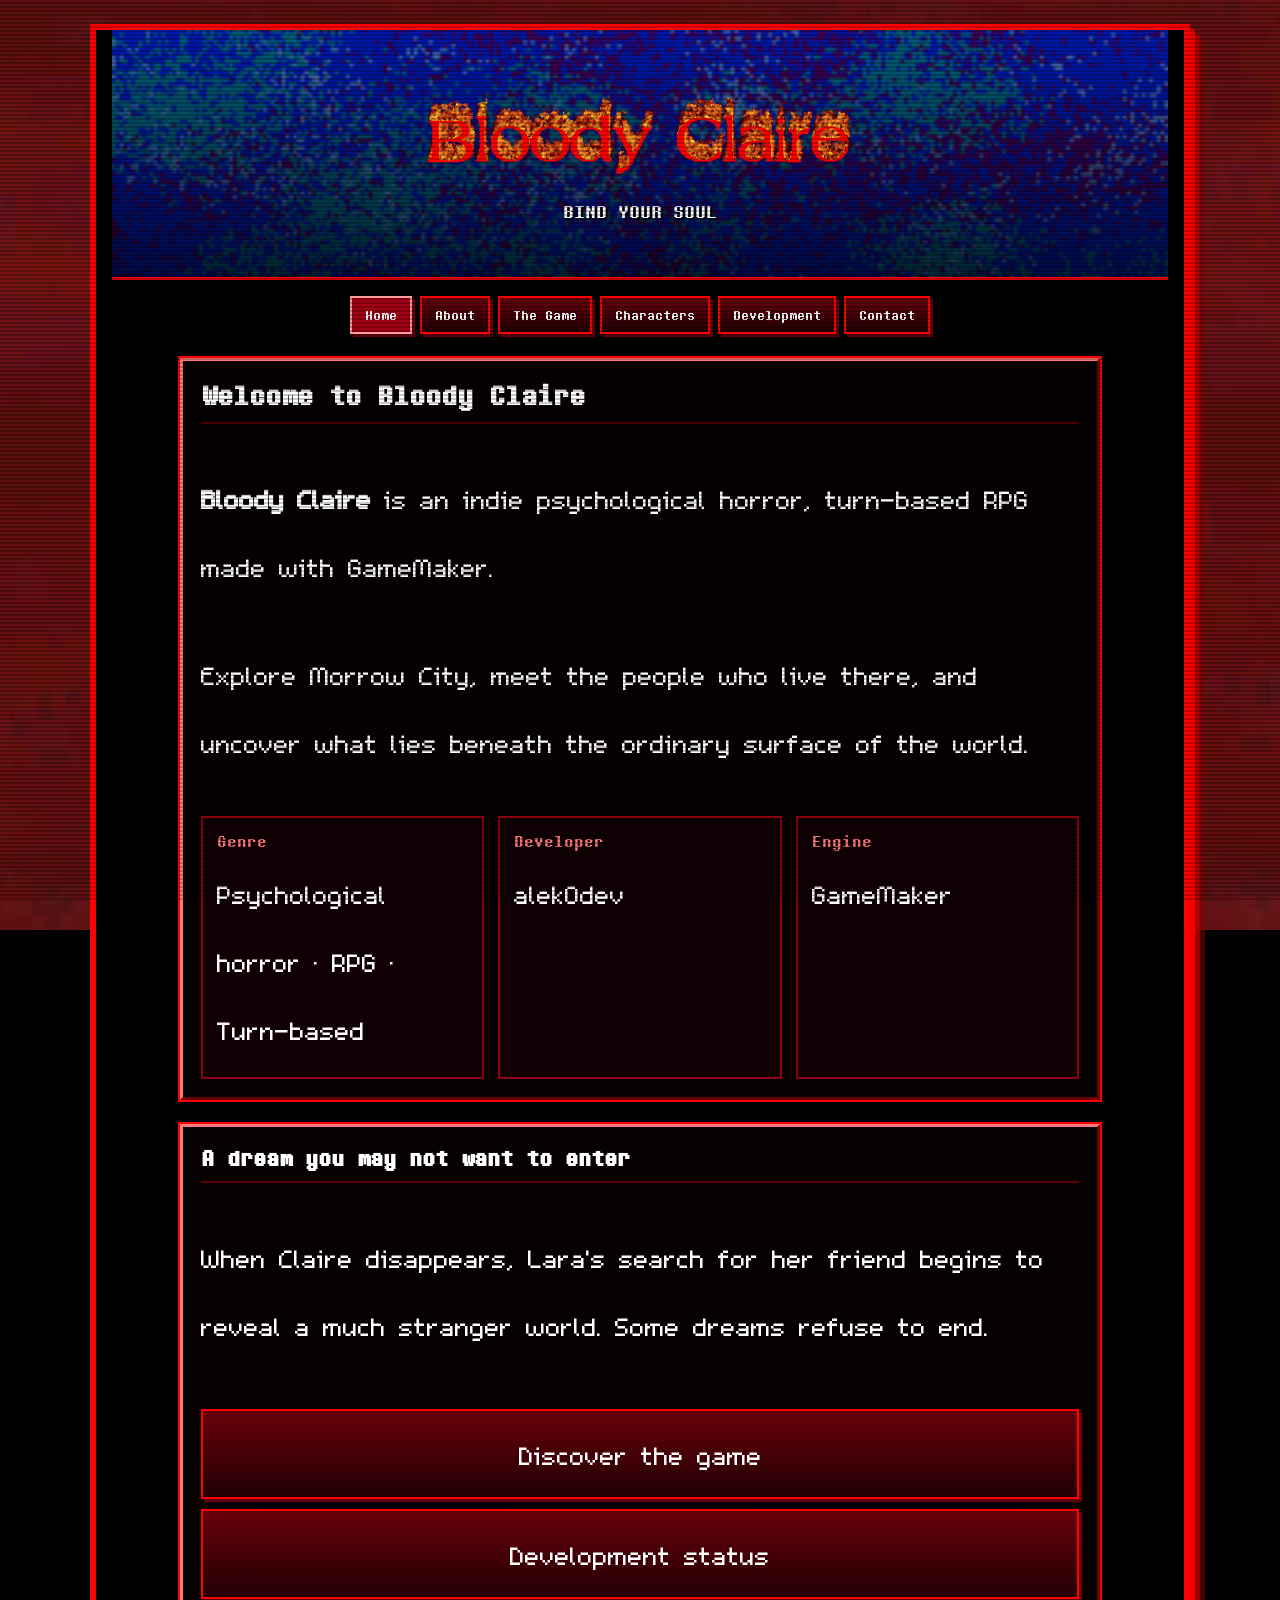
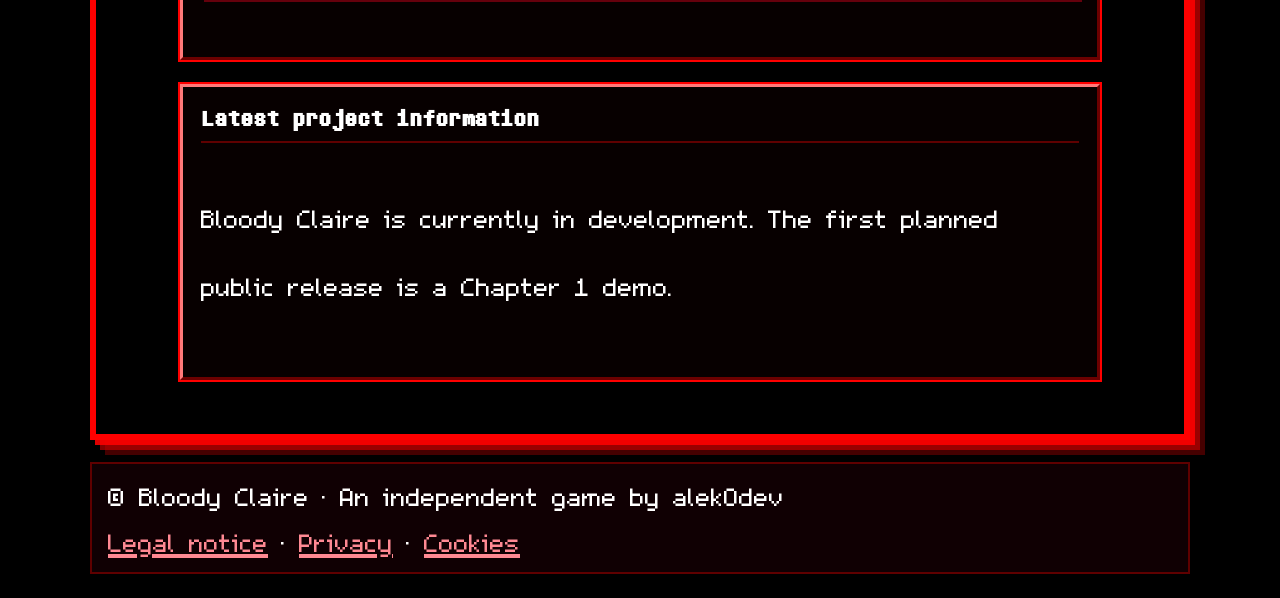
<file: index.html>
<!doctype html>
<html lang="en">
  <head>
    <meta charset="UTF-8" />
    <meta name="viewport" content="width=device-width, initial-scale=1.0" />
    <meta name="theme-color" content="#080000" />
    <meta
      name="description"
      content="Home — Bloody Claire, an indie psychological horror RPG by alek0dev."
    />
    <title>Home | Bloody Claire</title>
    <link rel="stylesheet" href="style.css" />
    <script src="script.js" defer></script>
  </head>
  <body>
    <main class="main">
      <header class="hero">
        <div>
          <a href="index.html" aria-label="Bloody Claire home"
            ><img src="assets/logo.gif" alt="Bloody Claire"
          /></a>
          <p>BIND YOUR SOUL</p>
        </div>
      </header>
      <nav aria-label="Main navigation">
        <a href="index.html" aria-current="page">Home</a>
        <a href="about.html">About</a>
        <a href="game.html">The Game</a>
        <a href="characters.html">Characters</a>
        <a href="development.html">Development</a>
        <a href="contact.html">Contact</a>
      </nav>

      <section class="panel">
        <h1>Welcome to Bloody Claire</h1>
        <p>
          <strong>Bloody Claire</strong> is an indie psychological horror,
          turn-based RPG made with GameMaker.
        </p>
        <p>
          Explore Morrow City, meet the people who live there, and uncover what
          lies beneath the ordinary surface of the world.
        </p>
        <div class="grid">
          <article class="card">
            <h3>Genre</h3>
            <p>Psychological horror · RPG · Turn-based</p>
          </article>
          <article class="card">
            <h3>Developer</h3>
            <p>alek0dev</p>
          </article>
          <article class="card">
            <h3>Engine</h3>
            <p>GameMaker</p>
          </article>
        </div>
      </section>
      <section class="panel">
        <h2>A dream you may not want to enter</h2>
        <p>
          When Claire disappears, Lara's search for her friend begins to reveal
          a much stranger world. Some dreams refuse to end.
        </p>
        <p>
          <a class="button button-full" href="game.html">Discover the game</a>
          <a class="button button-full" href="development.html"
            >Development status</a
          >
        </p>
      </section>
      <section class="panel">
        <h2>Latest project information</h2>
        <p>
          Bloody Claire is currently in development. The first planned public
          release is a Chapter 1 demo.
        </p>
      </section>
    </main>
    <footer>
      <p>© Bloody Claire · An independent game by alek0dev</p>
      <p>
        <a href="legal.html">Legal notice</a> ·
        <a href="privacy.html">Privacy</a> · <a href="cookies.html">Cookies</a>
      </p>
    </footer>
  </body>
</html>
</file>
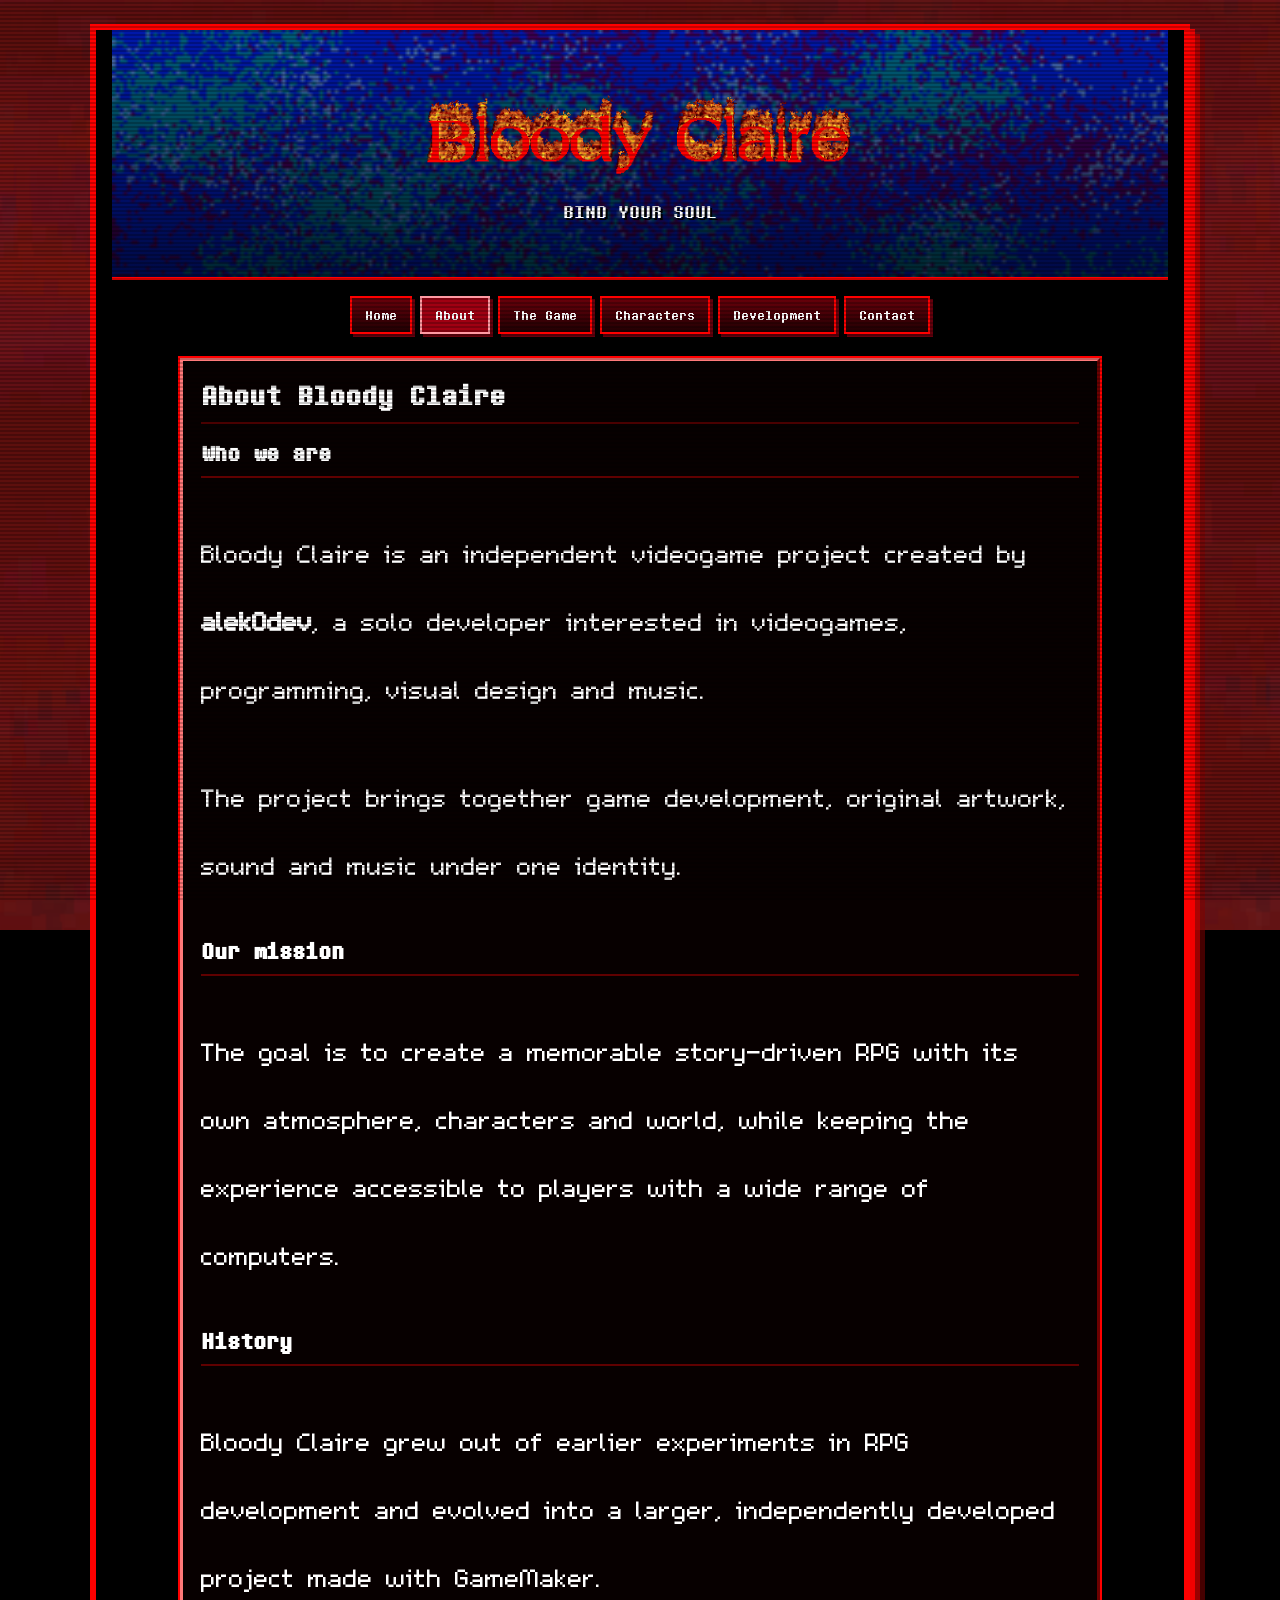
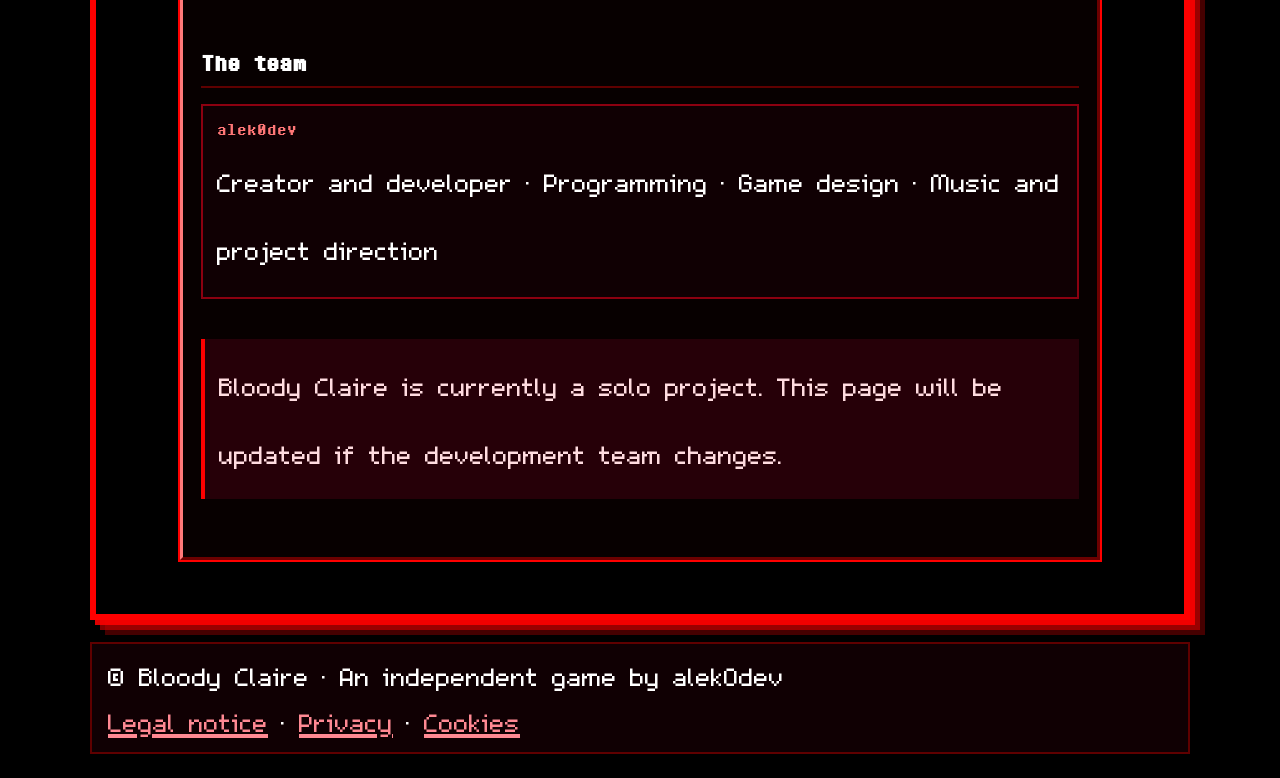
<file: about.html>
<!doctype html>
<html lang="en">
  <head>
    <meta charset="UTF-8" />
    <meta name="viewport" content="width=device-width, initial-scale=1.0" />
    <meta name="theme-color" content="#080000" />
    <meta
      name="description"
      content="About — Bloody Claire, an indie psychological horror RPG by alek0dev."
    />
    <title>About | Bloody Claire</title>
    <link rel="stylesheet" href="style.css" />
    <script src="script.js" defer></script>
  </head>
  <body>
    <main class="main">
      <header class="hero">
        <div>
          <a href="index.html" aria-label="Bloody Claire home"
            ><img src="assets/logo.gif" alt="Bloody Claire"
          /></a>
          <p>BIND YOUR SOUL</p>
        </div>
      </header>
      <nav aria-label="Main navigation">
        <a href="index.html">Home</a>
        <a href="about.html" aria-current="page">About</a>
        <a href="game.html">The Game</a>
        <a href="characters.html">Characters</a>
        <a href="development.html">Development</a>
        <a href="contact.html">Contact</a>
      </nav>

      <section class="panel">
        <h1>About Bloody Claire</h1>
        <h2>Who we are</h2>
        <p>
          Bloody Claire is an independent videogame project created by
          <strong>alek0dev</strong>, a solo developer interested in videogames,
          programming, visual design and music.
        </p>
        <p>
          The project brings together game development, original artwork, sound
          and music under one identity.
        </p>
        <h2>Our mission</h2>
        <p>
          The goal is to create a memorable story-driven RPG with its own
          atmosphere, characters and world, while keeping the experience
          accessible to players with a wide range of computers.
        </p>
        <h2>History</h2>
        <p>
          Bloody Claire grew out of earlier experiments in RPG development and
          evolved into a larger, independently developed project made with
          GameMaker.
        </p>
        <h2>The team</h2>
        <div class="card">
          <h3>alek0dev</h3>
          <p>
            Creator and developer · Programming · Game design · Music and
            project direction
          </p>
        </div>
        <p class="notice">
          Bloody Claire is currently a solo project. This page will be updated
          if the development team changes.
        </p>
      </section>
    </main>
    <footer>
      <p>© Bloody Claire · An independent game by alek0dev</p>
      <p>
        <a href="legal.html">Legal notice</a> ·
        <a href="privacy.html">Privacy</a> · <a href="cookies.html">Cookies</a>
      </p>
    </footer>
  </body>
</html>
</file>
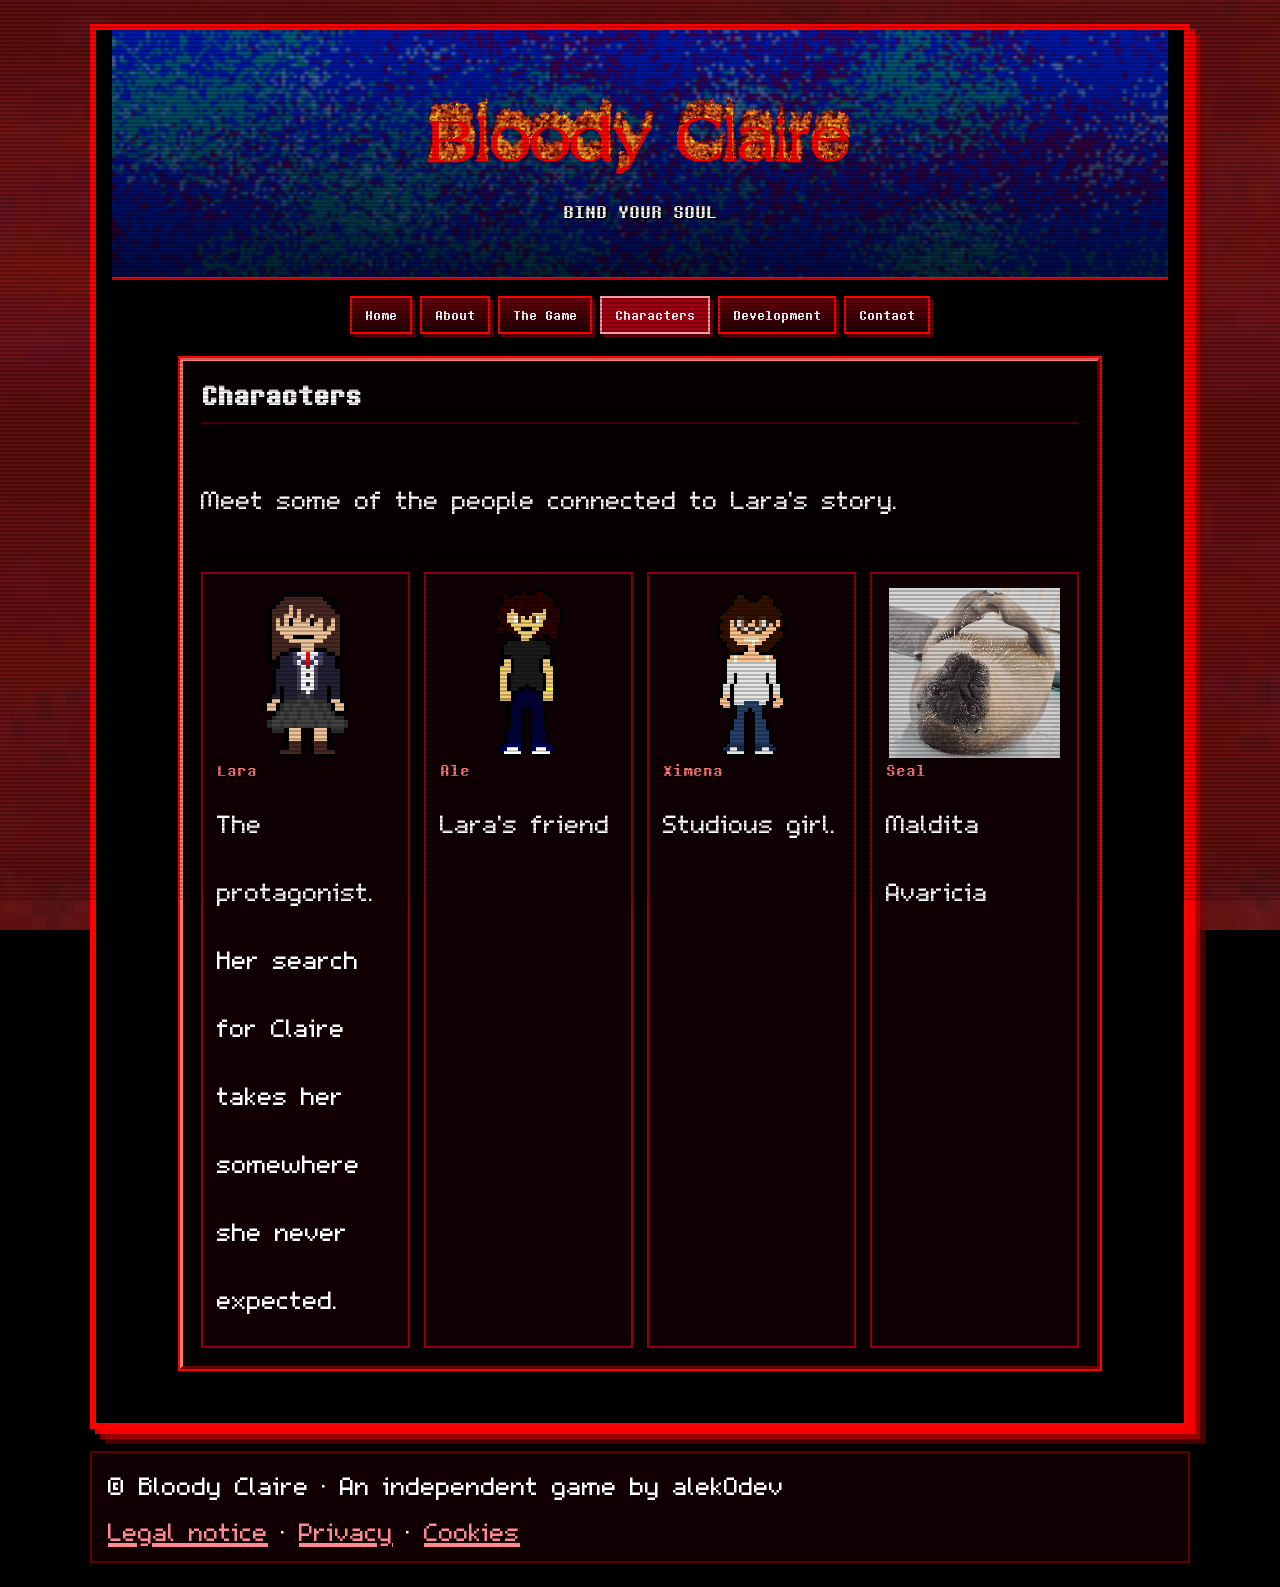
<file: characters.html>
<!doctype html>
<html lang="en">
  <head>
    <meta charset="UTF-8" />
    <meta name="viewport" content="width=device-width, initial-scale=1.0" />
    <meta name="theme-color" content="#080000" />
    <meta
      name="description"
      content="Characters — Bloody Claire, an indie psychological horror RPG by alek0dev."
    />
    <title>Characters | Bloody Claire</title>
    <link rel="stylesheet" href="style.css" />
    <script src="script.js" defer></script>
  </head>
  <body>
    <main class="main">
      <header class="hero">
        <div>
          <a href="index.html" aria-label="Bloody Claire home"
            ><img src="assets/logo.gif" alt="Bloody Claire"
          /></a>
          <p>BIND YOUR SOUL</p>
        </div>
      </header>
      <nav aria-label="Main navigation">
        <a href="index.html">Home</a>
        <a href="about.html">About</a>
        <a href="game.html">The Game</a>
        <a href="characters.html" aria-current="page">Characters</a>
        <a href="development.html">Development</a>
        <a href="contact.html">Contact</a>
      </nav>

      <section class="panel">
        <h1>Characters</h1>
        <p>Meet some of the people connected to Lara's story.</p>
        <div class="grid">
          <article class="card">
            <img src="assets/chars/lara.png" alt="Lara artwork" />
            <h3>Lara</h3>
            <p>
              The protagonist. Her search for Claire takes her somewhere she
              never expected.
            </p>
          </article>
          <article class="card">
            <img src="assets/chars/ale.png" alt="Ale artwork" />
            <h3>Ale</h3>
            <p>Lara's friend</p>
          </article>
          <article class="card">
            <img src="assets/chars/ximena.png" alt="Ximena artwork" />
            <h3>Ximena</h3>
            <p>Studious girl.</p>
          </article>
          <article class="card">
            <img src="assets/cuteseal.jpg" alt="Cute seal artwork" />
            <h3>Seal</h3>
            <p>Maldita Avaricia</p>
          </article>
        </div>
      </section>
    </main>
    <footer>
      <p>© Bloody Claire · An independent game by alek0dev</p>
      <p>
        <a href="legal.html">Legal notice</a> ·
        <a href="privacy.html">Privacy</a> · <a href="cookies.html">Cookies</a>
      </p>
    </footer>
  </body>
</html>
</file>
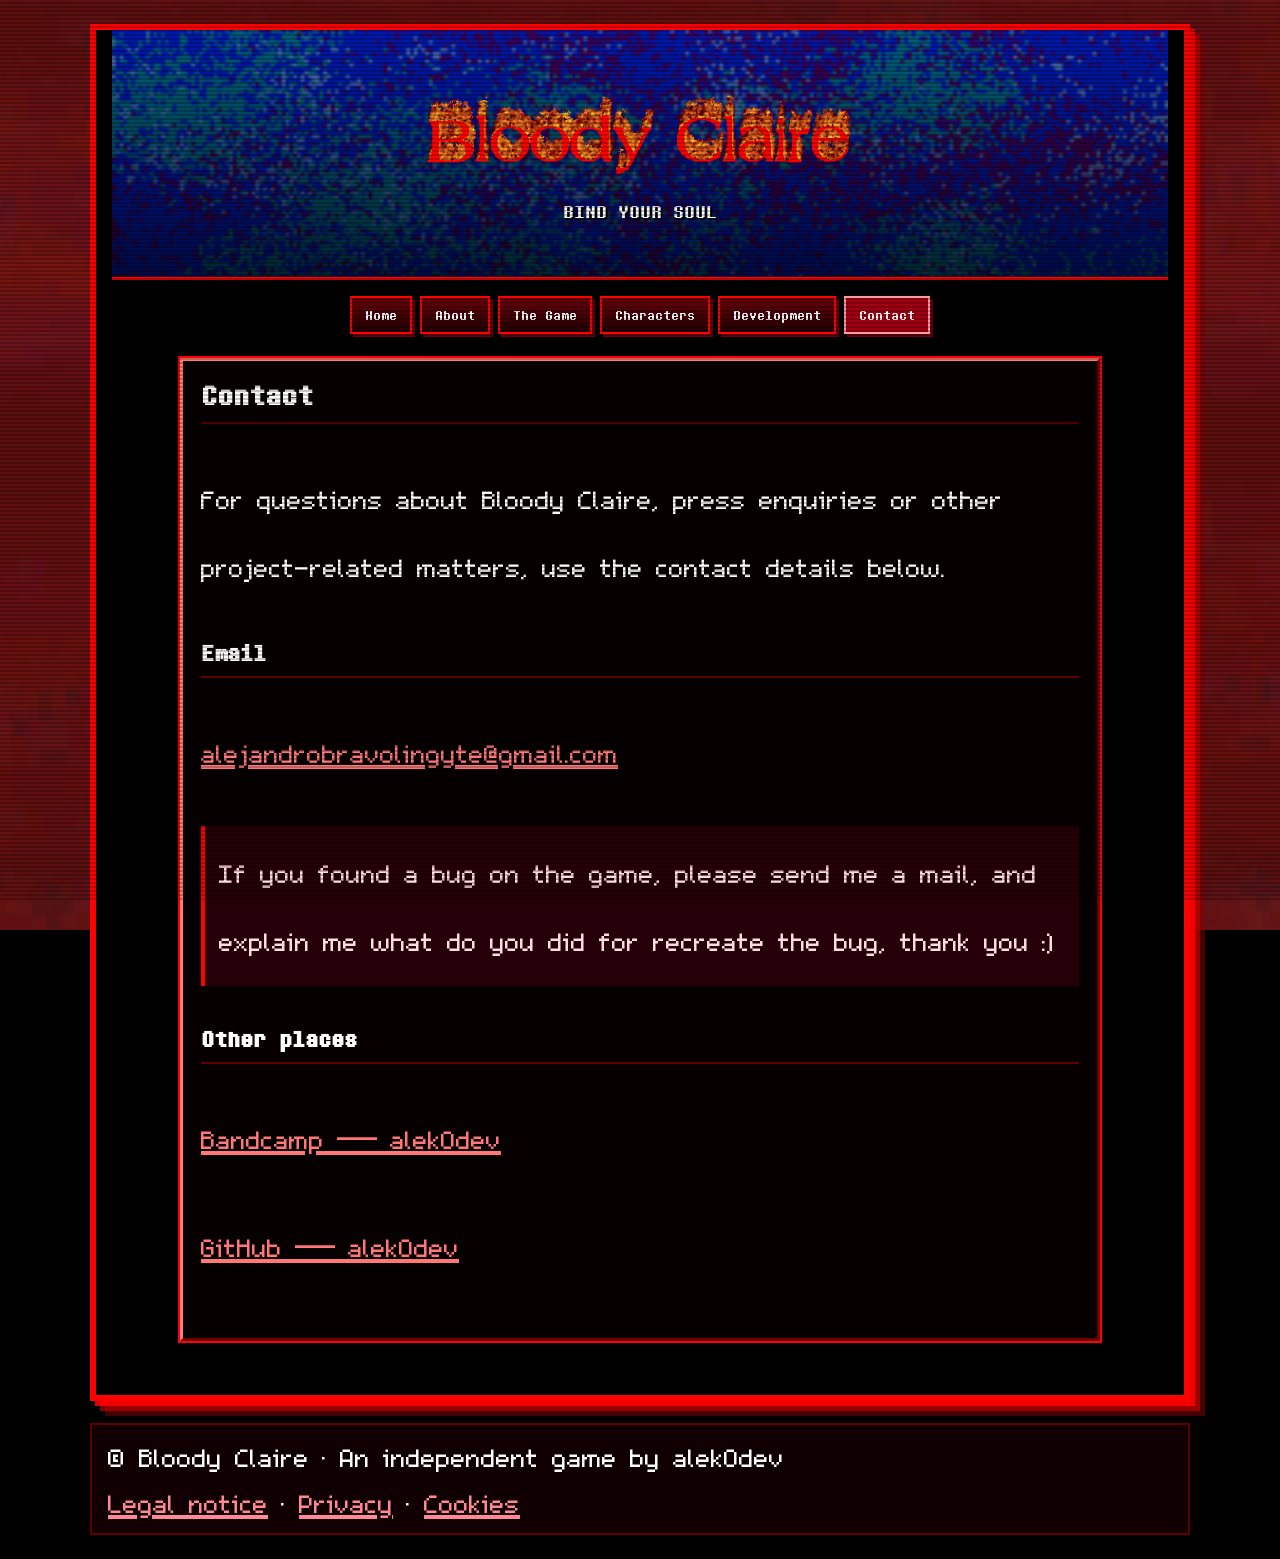
<file: contact.html>
<!doctype html>
<html lang="en">
  <head>
    <meta charset="UTF-8" />
    <meta name="viewport" content="width=device-width, initial-scale=1.0" />
    <meta name="theme-color" content="#080000" />
    <meta
      name="description"
      content="Contact — Bloody Claire, an indie psychological horror RPG by alek0dev."
    />
    <title>Contact | Bloody Claire</title>
    <link rel="stylesheet" href="style.css" />
    <script src="script.js" defer></script>
  </head>
  <body>
    <main class="main">
      <header class="hero">
        <div>
          <a href="index.html" aria-label="Bloody Claire home"
            ><img src="assets/logo.gif" alt="Bloody Claire"
          /></a>
          <p>BIND YOUR SOUL</p>
        </div>
      </header>
      <nav aria-label="Main navigation">
        <a href="index.html">Home</a>
        <a href="about.html">About</a>
        <a href="game.html">The Game</a>
        <a href="characters.html">Characters</a>
        <a href="development.html">Development</a>
        <a href="contact.html" aria-current="page">Contact</a>
      </nav>

      <section class="panel">
        <h1>Contact</h1>
        <p>
          For questions about Bloody Claire, press enquiries or other
          project-related matters, use the contact details below.
        </p>
        <h2>Email</h2>
        <p>
          <a href="mailto:alejandrobravolingyte@gmail.com"
            >alejandrobravolingyte@gmail.com</a
          >
        </p>
        <p class="notice">
          If you found a bug on the game, please send me a mail, and explain me
          what do you did for recreate the bug, thank you :)
        </p>
        <h2>Other places</h2>
        <p>
          <a
            href="https://alek0dev.bandcamp.com/"
            target="_blank"
            rel="noopener noreferrer"
            >Bandcamp — alek0dev</a
          >
        </p>
        <p>
          <a
            href="https://github.com/Alek0MC2009"
            target="_blank"
            rel="noopener noreferrer"
            >GitHub — alek0dev</a
          >
        </p>
      </section>
    </main>
    <footer>
      <p>© Bloody Claire · An independent game by alek0dev</p>
      <p>
        <a href="legal.html">Legal notice</a> ·
        <a href="privacy.html">Privacy</a> · <a href="cookies.html">Cookies</a>
      </p>
    </footer>
  </body>
</html>
</file>
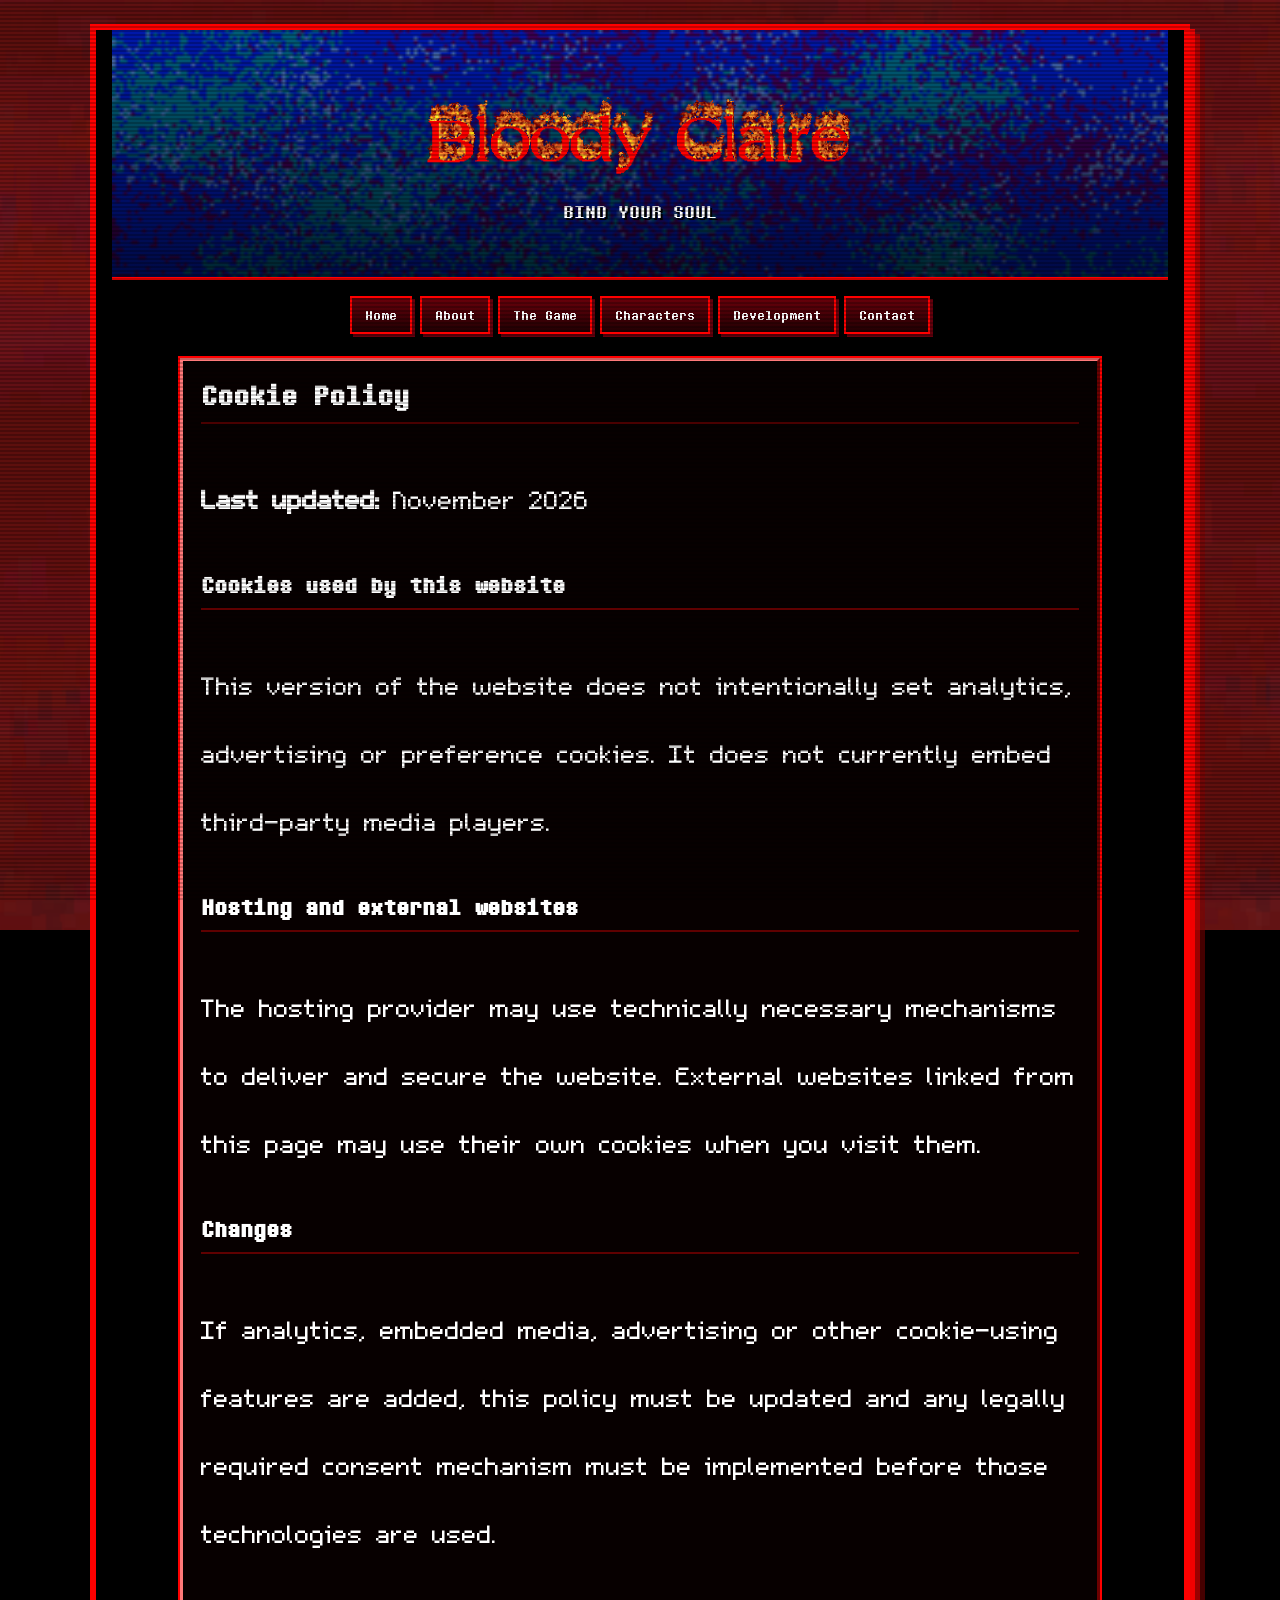
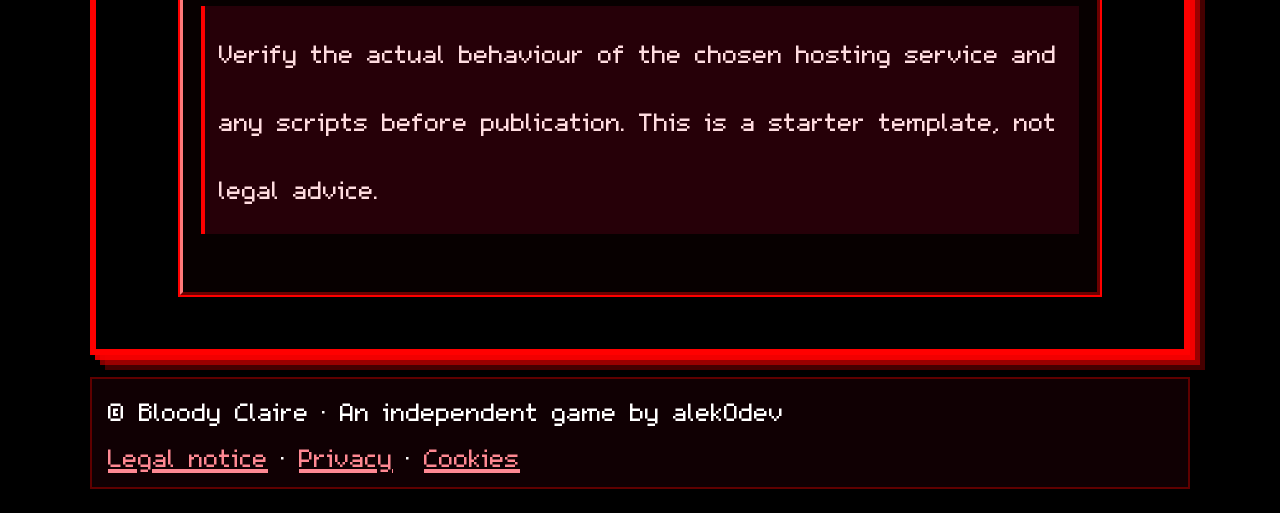
<file: cookies.html>
<!doctype html>
<html lang="en">
  <head>
    <meta charset="UTF-8" />
    <meta name="viewport" content="width=device-width, initial-scale=1.0" />
    <meta name="theme-color" content="#080000" />
    <meta
      name="description"
      content="Cookie Policy — Bloody Claire, an indie psychological horror RPG by alek0dev."
    />
    <title>Cookie Policy | Bloody Claire</title>
    <link rel="stylesheet" href="style.css" />
    <script src="script.js" defer></script>
  </head>
  <body>
    <main class="main">
      <header class="hero">
        <div>
          <a href="index.html" aria-label="Bloody Claire home"
            ><img src="assets/logo.gif" alt="Bloody Claire"
          /></a>
          <p>BIND YOUR SOUL</p>
        </div>
      </header>
      <nav aria-label="Main navigation">
        <a href="index.html">Home</a>
        <a href="about.html">About</a>
        <a href="game.html">The Game</a>
        <a href="characters.html">Characters</a>
        <a href="development.html">Development</a>
        <a href="contact.html">Contact</a>
      </nav>

      <section class="panel">
        <h1>Cookie Policy</h1>
        <p><strong>Last updated:</strong> November 2026</p>
        <h2>Cookies used by this website</h2>
        <p>
          This version of the website does not intentionally set analytics,
          advertising or preference cookies. It does not currently embed
          third-party media players.
        </p>
        <h2>Hosting and external websites</h2>
        <p>
          The hosting provider may use technically necessary mechanisms to
          deliver and secure the website. External websites linked from this
          page may use their own cookies when you visit them.
        </p>
        <h2>Changes</h2>
        <p>
          If analytics, embedded media, advertising or other cookie-using
          features are added, this policy must be updated and any legally
          required consent mechanism must be implemented before those
          technologies are used.
        </p>
        <p class="notice">
          Verify the actual behaviour of the chosen hosting service and any
          scripts before publication. This is a starter template, not legal
          advice.
        </p>
      </section>
    </main>
    <footer>
      <p>© Bloody Claire · An independent game by alek0dev</p>
      <p>
        <a href="legal.html">Legal notice</a> ·
        <a href="privacy.html">Privacy</a> · <a href="cookies.html">Cookies</a>
      </p>
    </footer>
  </body>
</html>
</file>
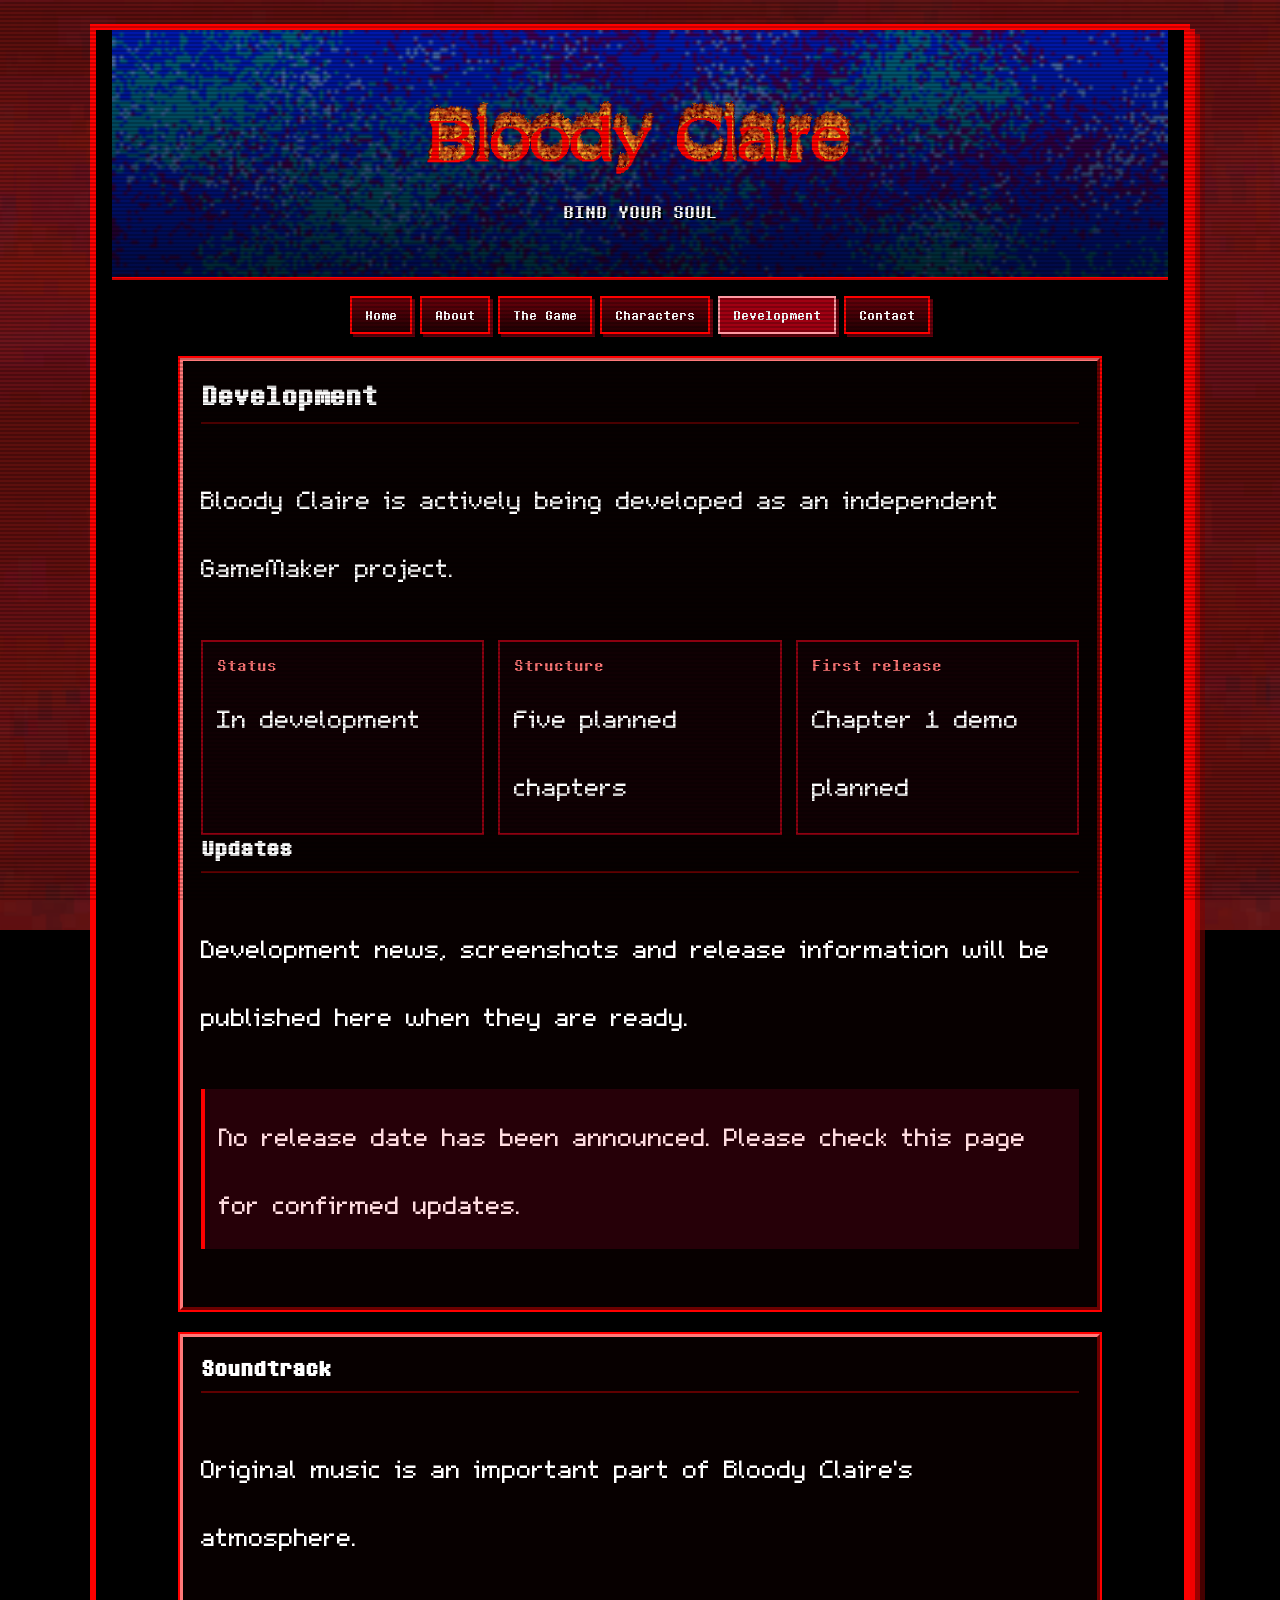
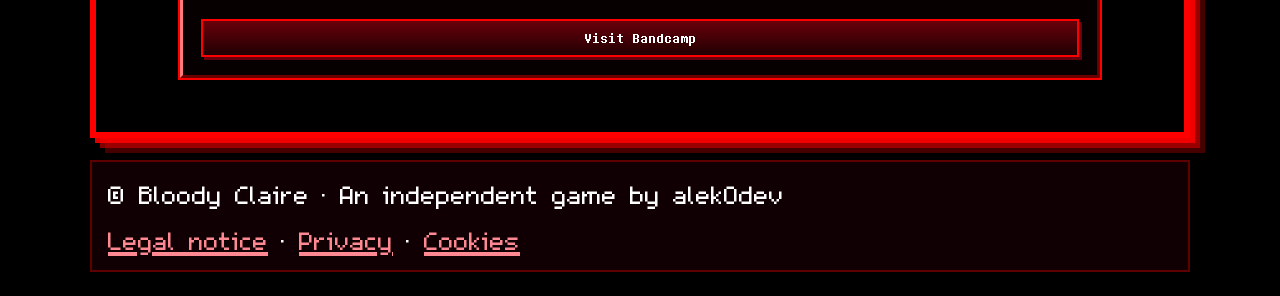
<file: development.html>
<!doctype html>
<html lang="en">
  <head>
    <meta charset="UTF-8" />
    <meta name="viewport" content="width=device-width, initial-scale=1.0" />
    <meta name="theme-color" content="#080000" />
    <meta
      name="description"
      content="Development — Bloody Claire, an indie psychological horror RPG by alek0dev."
    />
    <title>Development | Bloody Claire</title>
    <link rel="stylesheet" href="style.css" />
    <script src="script.js" defer></script>
  </head>
  <body>
    <main class="main">
      <header class="hero">
        <div>
          <a href="index.html" aria-label="Bloody Claire home"
            ><img src="assets/logo.gif" alt="Bloody Claire"
          /></a>
          <p>BIND YOUR SOUL</p>
        </div>
      </header>
      <nav aria-label="Main navigation">
        <a href="index.html">Home</a>
        <a href="about.html">About</a>
        <a href="game.html">The Game</a>
        <a href="characters.html">Characters</a>
        <a href="development.html" aria-current="page">Development</a>
        <a href="contact.html">Contact</a>
      </nav>

      <section class="panel">
        <h1>Development</h1>
        <p>
          Bloody Claire is actively being developed as an independent GameMaker
          project.
        </p>
        <div class="grid">
          <article class="card">
            <h3>Status</h3>
            <p>In development</p>
          </article>
          <article class="card">
            <h3>Structure</h3>
            <p>Five planned chapters</p>
          </article>
          <article class="card">
            <h3>First release</h3>
            <p>Chapter 1 demo planned</p>
          </article>
        </div>
        <h2>Updates</h2>
        <p>
          Development news, screenshots and release information will be
          published here when they are ready.
        </p>
        <p class="notice">
          No release date has been announced. Please check this page for
          confirmed updates.
        </p>
      </section>
      <section class="panel">
        <h2>Soundtrack</h2>
        <p>
          Original music is an important part of Bloody Claire's atmosphere.
        </p>
        <a
          class="button button-full"
          href="https://alek0dev.bandcamp.com/"
          target="_blank"
          rel="noopener noreferrer"
          >Visit Bandcamp</a
        >
      </section>
    </main>
    <footer>
      <p>© Bloody Claire · An independent game by alek0dev</p>
      <p>
        <a href="legal.html">Legal notice</a> ·
        <a href="privacy.html">Privacy</a> · <a href="cookies.html">Cookies</a>
      </p>
    </footer>
  </body>
</html>
</file>
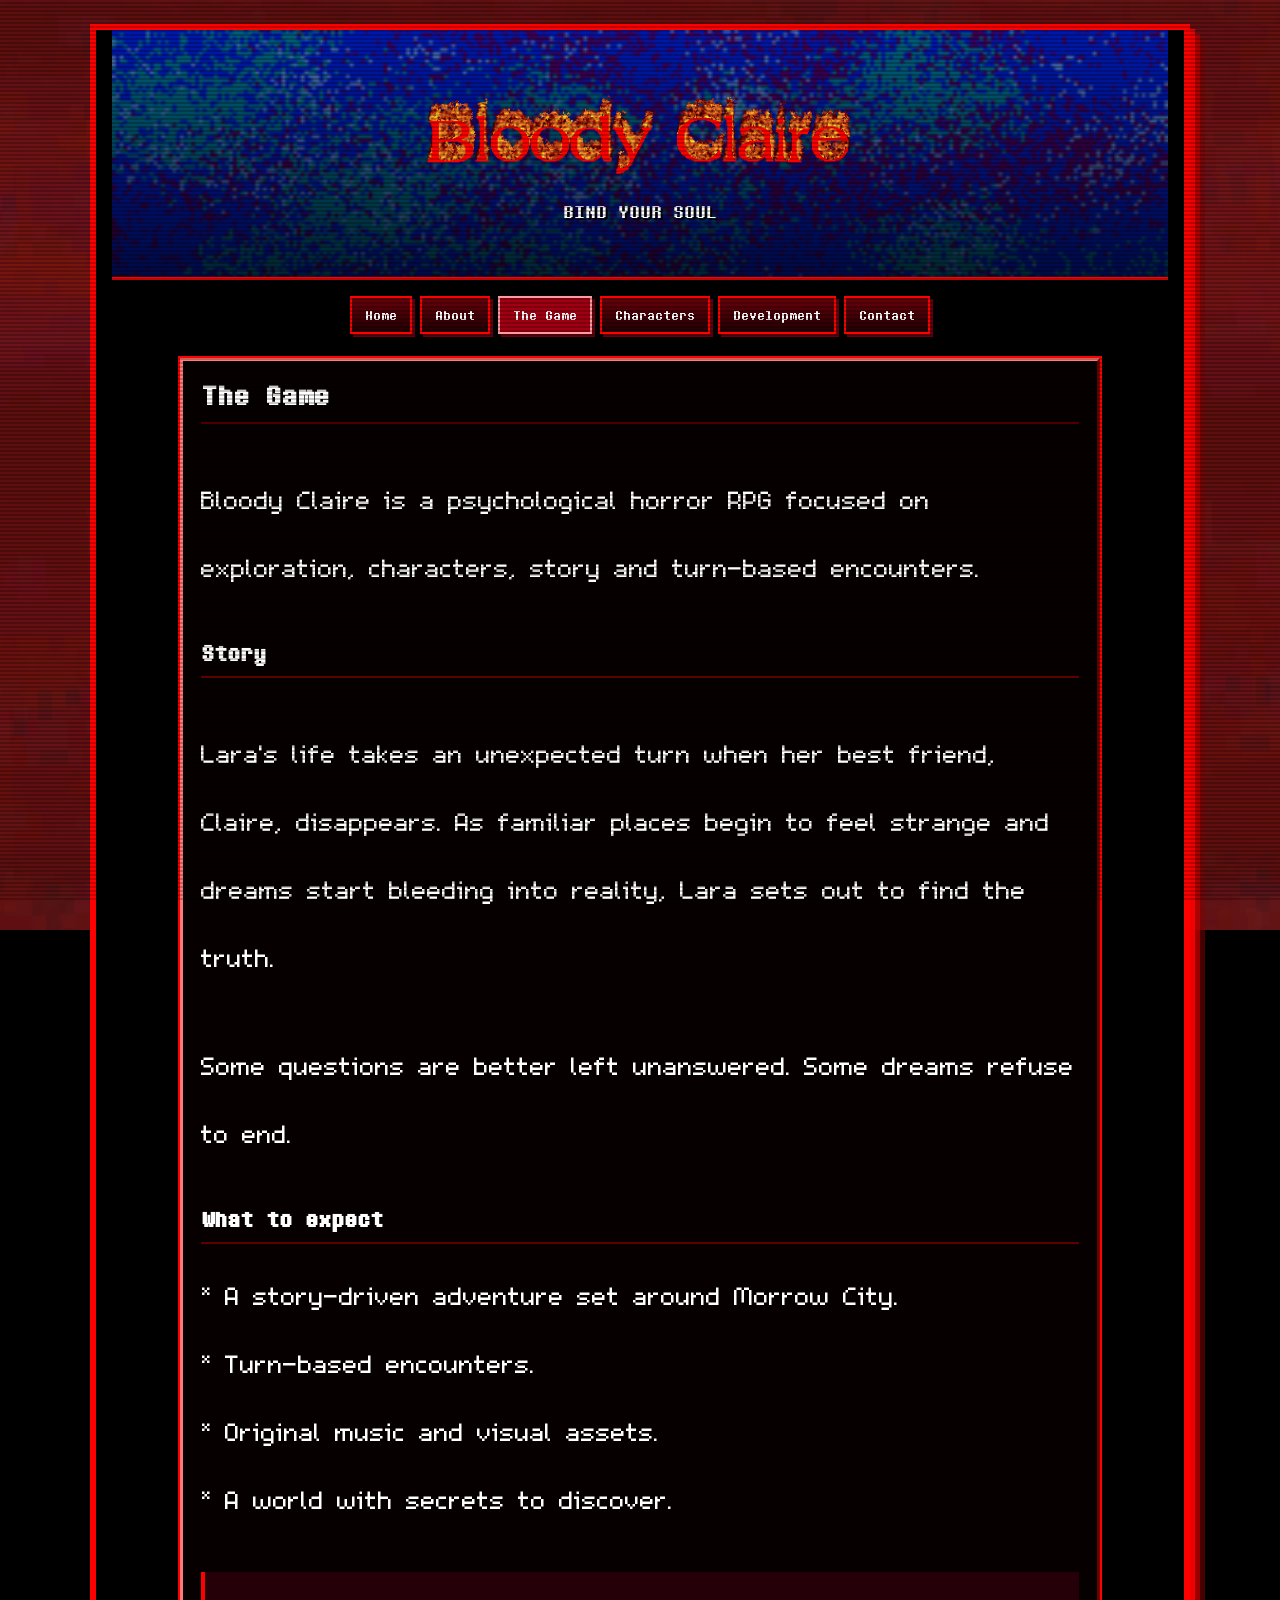
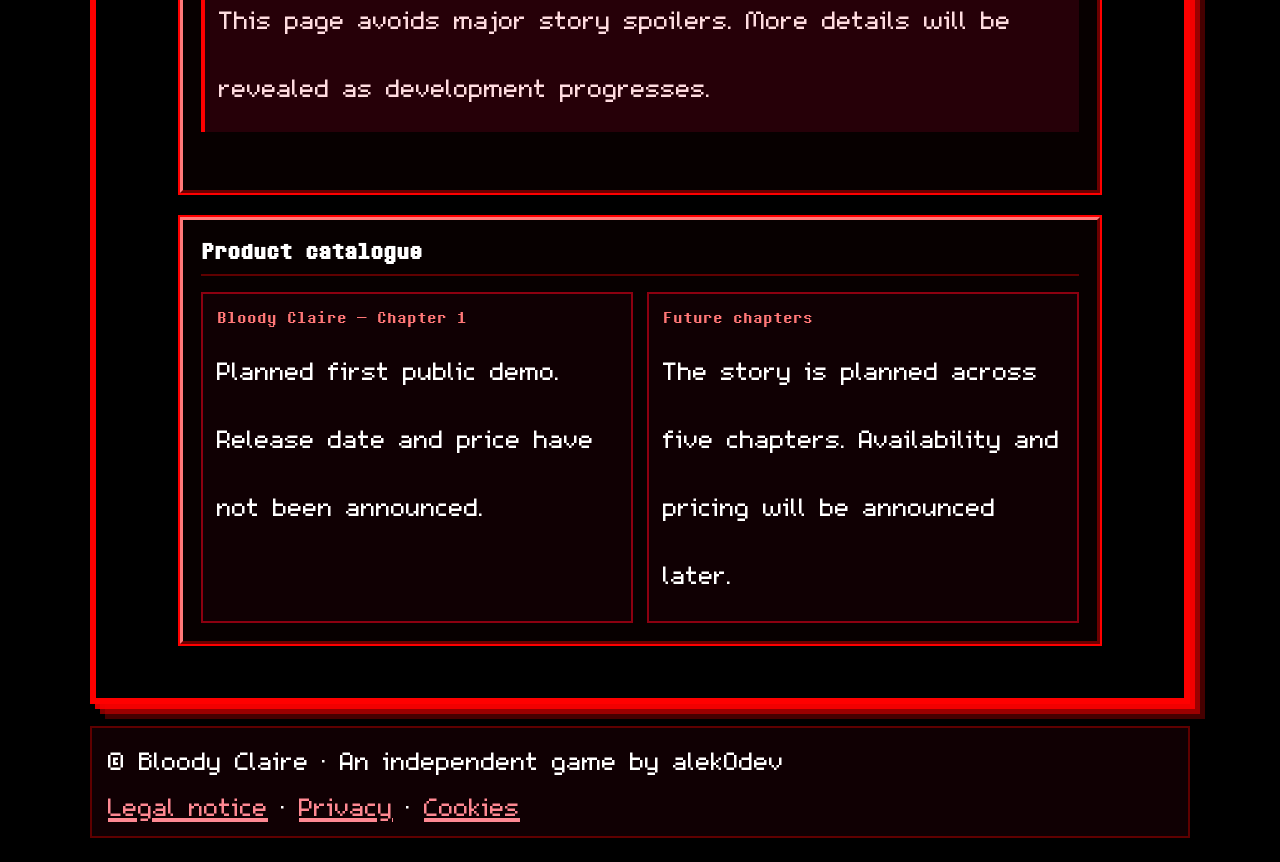
<file: game.html>
<!doctype html>
<html lang="en">
  <head>
    <meta charset="UTF-8" />
    <meta name="viewport" content="width=device-width, initial-scale=1.0" />
    <meta name="theme-color" content="#080000" />
    <meta
      name="description"
      content="The Game — Bloody Claire, an indie psychological horror RPG by alek0dev."
    />
    <title>The Game | Bloody Claire</title>
    <link rel="stylesheet" href="style.css" />
    <script src="script.js" defer></script>
  </head>
  <body>
    <main class="main">
      <header class="hero">
        <div>
          <a href="index.html" aria-label="Bloody Claire home"
            ><img src="assets/logo.gif" alt="Bloody Claire"
          /></a>
          <p>BIND YOUR SOUL</p>
        </div>
      </header>
      <nav aria-label="Main navigation">
        <a href="index.html">Home</a>
        <a href="about.html">About</a>
        <a href="game.html" aria-current="page">The Game</a>
        <a href="characters.html">Characters</a>
        <a href="development.html">Development</a>
        <a href="contact.html">Contact</a>
      </nav>

      <section class="panel">
        <h1>The Game</h1>
        <p>
          Bloody Claire is a psychological horror RPG focused on exploration,
          characters, story and turn-based encounters.
        </p>
        <h2>Story</h2>
        <p>
          Lara's life takes an unexpected turn when her best friend, Claire,
          disappears. As familiar places begin to feel strange and dreams start
          bleeding into reality, Lara sets out to find the truth.
        </p>
        <p>
          Some questions are better left unanswered. Some dreams refuse to end.
        </p>
        <h2>What to expect</h2>
        <ul>
          <li>A story-driven adventure set around Morrow City.</li>
          <li>Turn-based encounters.</li>
          <li>Original music and visual assets.</li>
          <li>A world with secrets to discover.</li>
        </ul>
        <p class="notice">
          This page avoids major story spoilers. More details will be revealed
          as development progresses.
        </p>
      </section>
      <section class="panel">
        <h2>Product catalogue</h2>
        <div class="grid">
          <article class="card">
            <h3>Bloody Claire — Chapter 1</h3>
            <p>
              Planned first public demo. Release date and price have not been
              announced.
            </p>
          </article>
          <article class="card">
            <h3>Future chapters</h3>
            <p>
              The story is planned across five chapters. Availability and
              pricing will be announced later.
            </p>
          </article>
        </div>
      </section>
    </main>
    <footer>
      <p>© Bloody Claire · An independent game by alek0dev</p>
      <p>
        <a href="legal.html">Legal notice</a> ·
        <a href="privacy.html">Privacy</a> · <a href="cookies.html">Cookies</a>
      </p>
    </footer>
  </body>
</html>
</file>
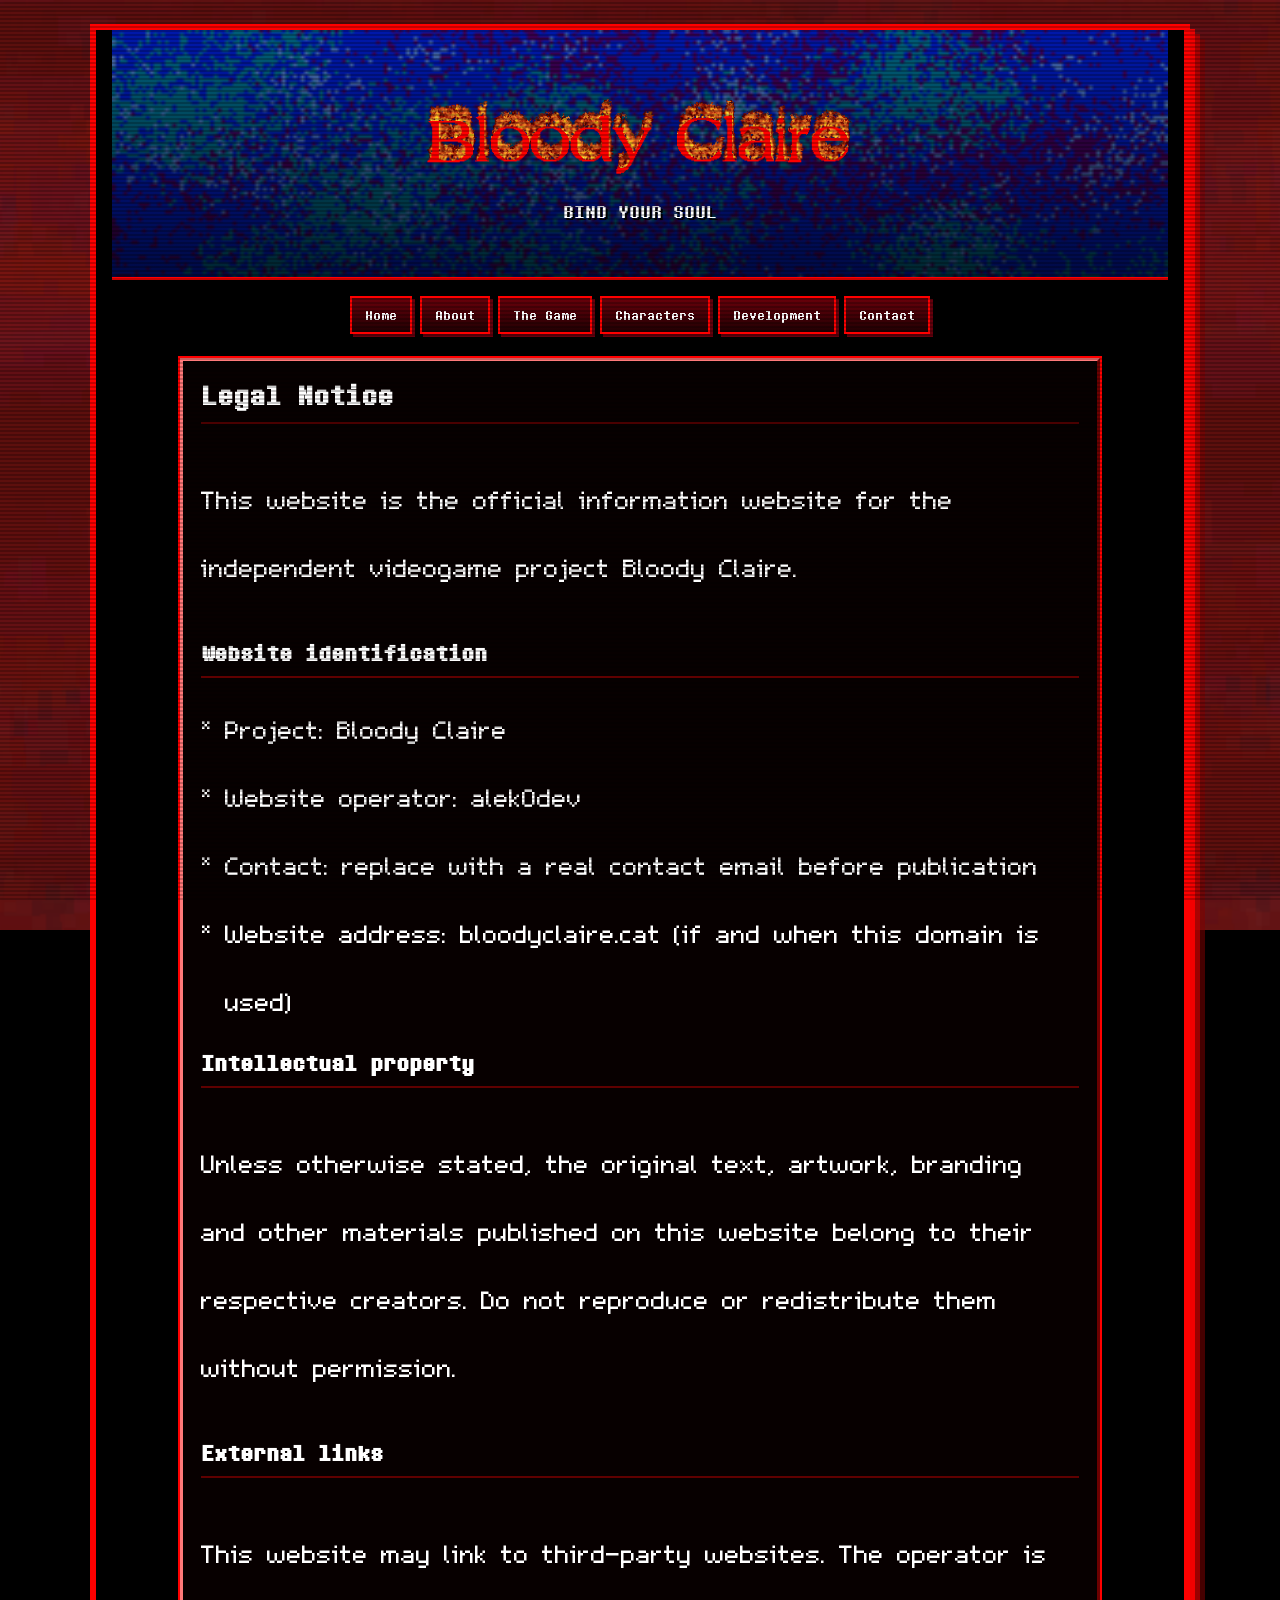
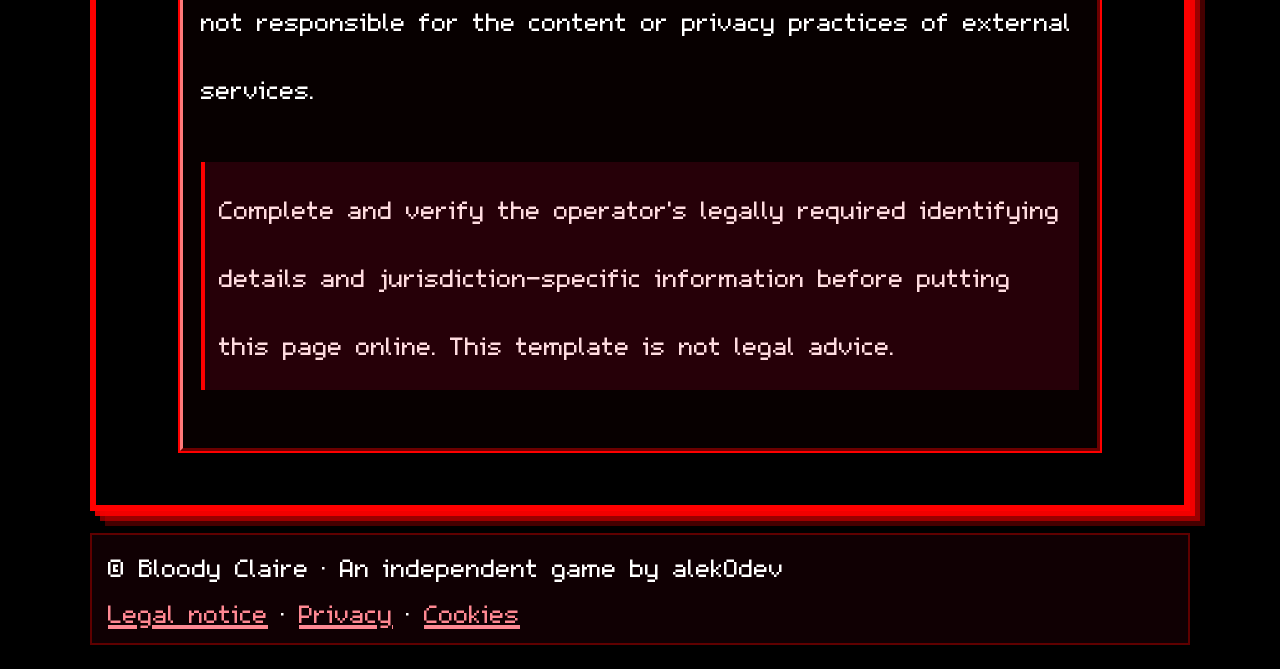
<file: legal.html>
<!doctype html>
<html lang="en">
  <head>
    <meta charset="UTF-8" />
    <meta name="viewport" content="width=device-width, initial-scale=1.0" />
    <meta name="theme-color" content="#080000" />
    <meta
      name="description"
      content="Legal Notice — Bloody Claire, an indie psychological horror RPG by alek0dev."
    />
    <title>Legal Notice | Bloody Claire</title>
    <link rel="stylesheet" href="style.css" />
    <script src="script.js" defer></script>
  </head>
  <body>
    <main class="main">
      <header class="hero">
        <div>
          <a href="index.html" aria-label="Bloody Claire home"
            ><img src="assets/logo.gif" alt="Bloody Claire"
          /></a>
          <p>BIND YOUR SOUL</p>
        </div>
      </header>
      <nav aria-label="Main navigation">
        <a href="index.html">Home</a>
        <a href="about.html">About</a>
        <a href="game.html">The Game</a>
        <a href="characters.html">Characters</a>
        <a href="development.html">Development</a>
        <a href="contact.html">Contact</a>
      </nav>

      <section class="panel">
        <h1>Legal Notice</h1>
        <p>
          This website is the official information website for the independent
          videogame project Bloody Claire.
        </p>
        <h2>Website identification</h2>
        <ul>
          <li>Project: Bloody Claire</li>
          <li>Website operator: alek0dev</li>
          <li>Contact: replace with a real contact email before publication</li>
          <li>
            Website address: bloodyclaire.cat (if and when this domain is used)
          </li>
        </ul>
        <h2>Intellectual property</h2>
        <p>
          Unless otherwise stated, the original text, artwork, branding and
          other materials published on this website belong to their respective
          creators. Do not reproduce or redistribute them without permission.
        </p>
        <h2>External links</h2>
        <p>
          This website may link to third-party websites. The operator is not
          responsible for the content or privacy practices of external services.
        </p>
        <p class="notice">
          Complete and verify the operator's legally required identifying
          details and jurisdiction-specific information before putting this page
          online. This template is not legal advice.
        </p>
      </section>
    </main>
    <footer>
      <p>© Bloody Claire · An independent game by alek0dev</p>
      <p>
        <a href="legal.html">Legal notice</a> ·
        <a href="privacy.html">Privacy</a> · <a href="cookies.html">Cookies</a>
      </p>
    </footer>
  </body>
</html>
</file>
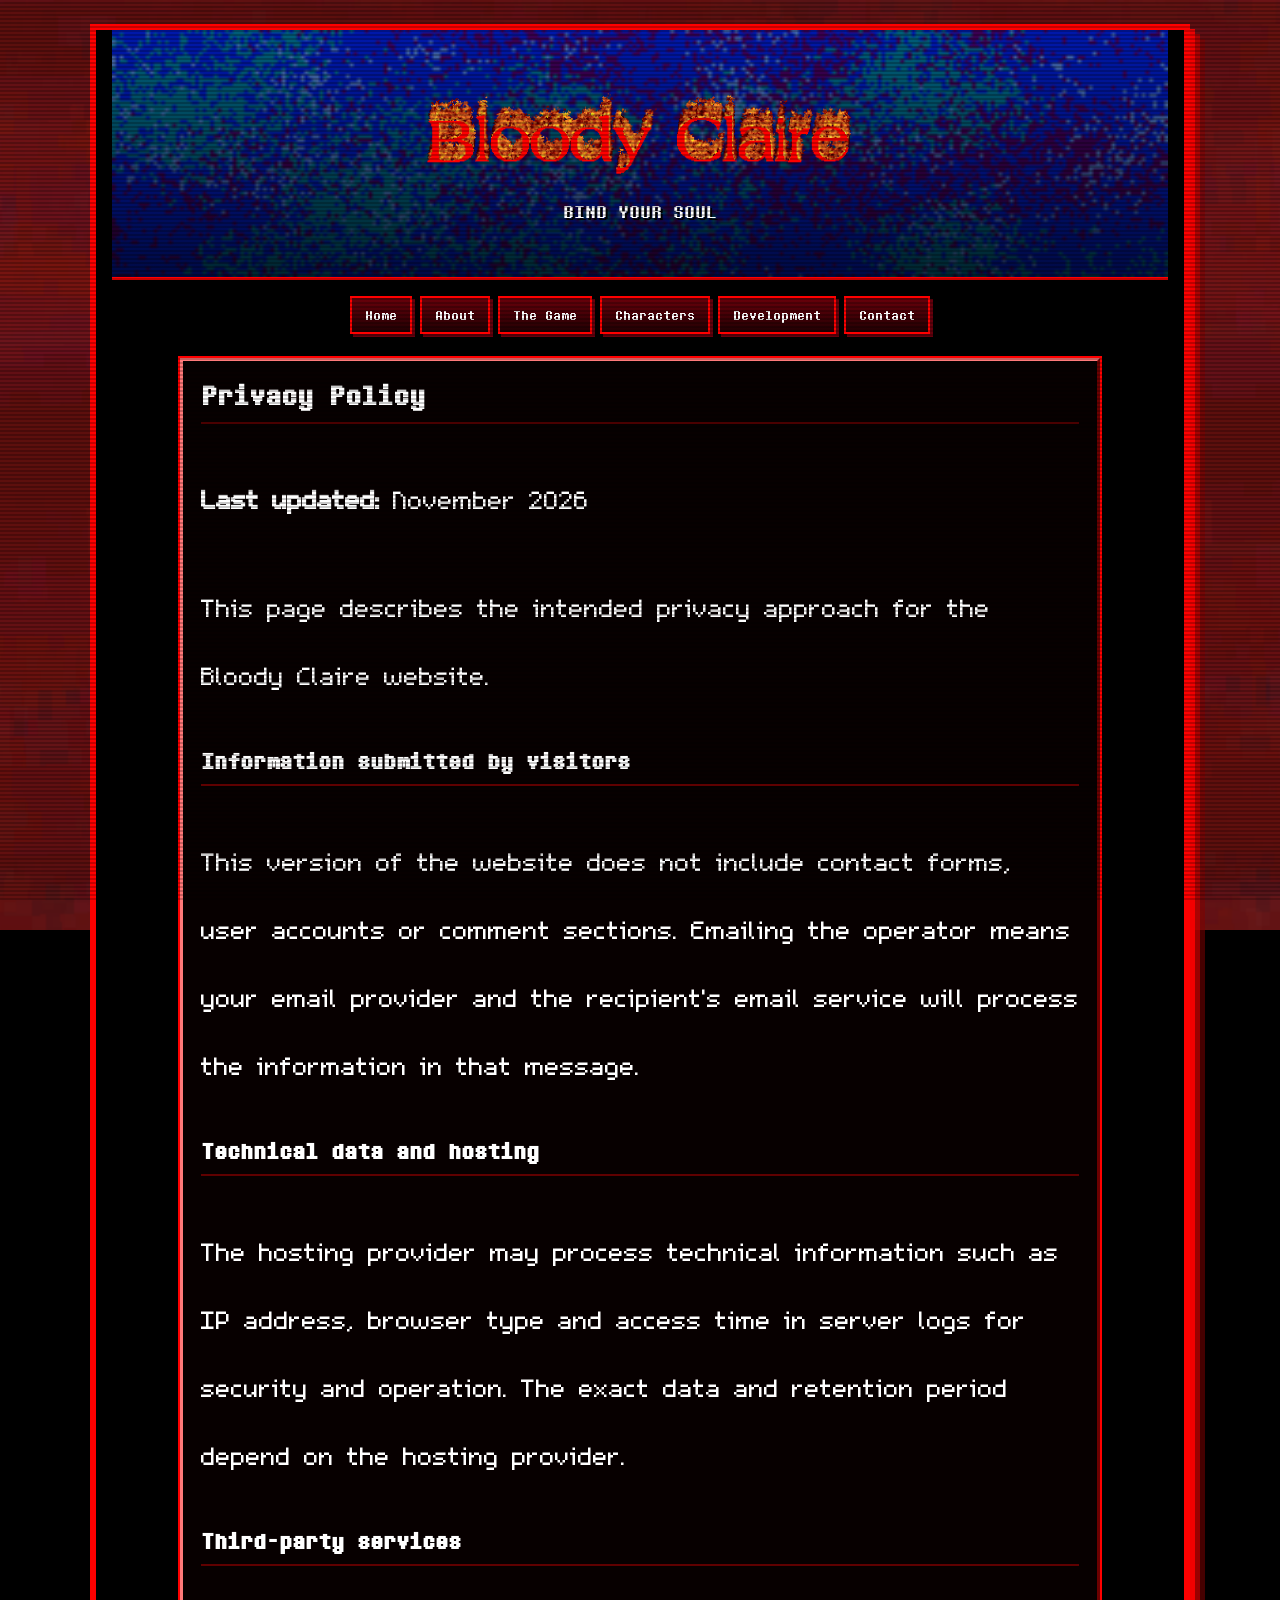
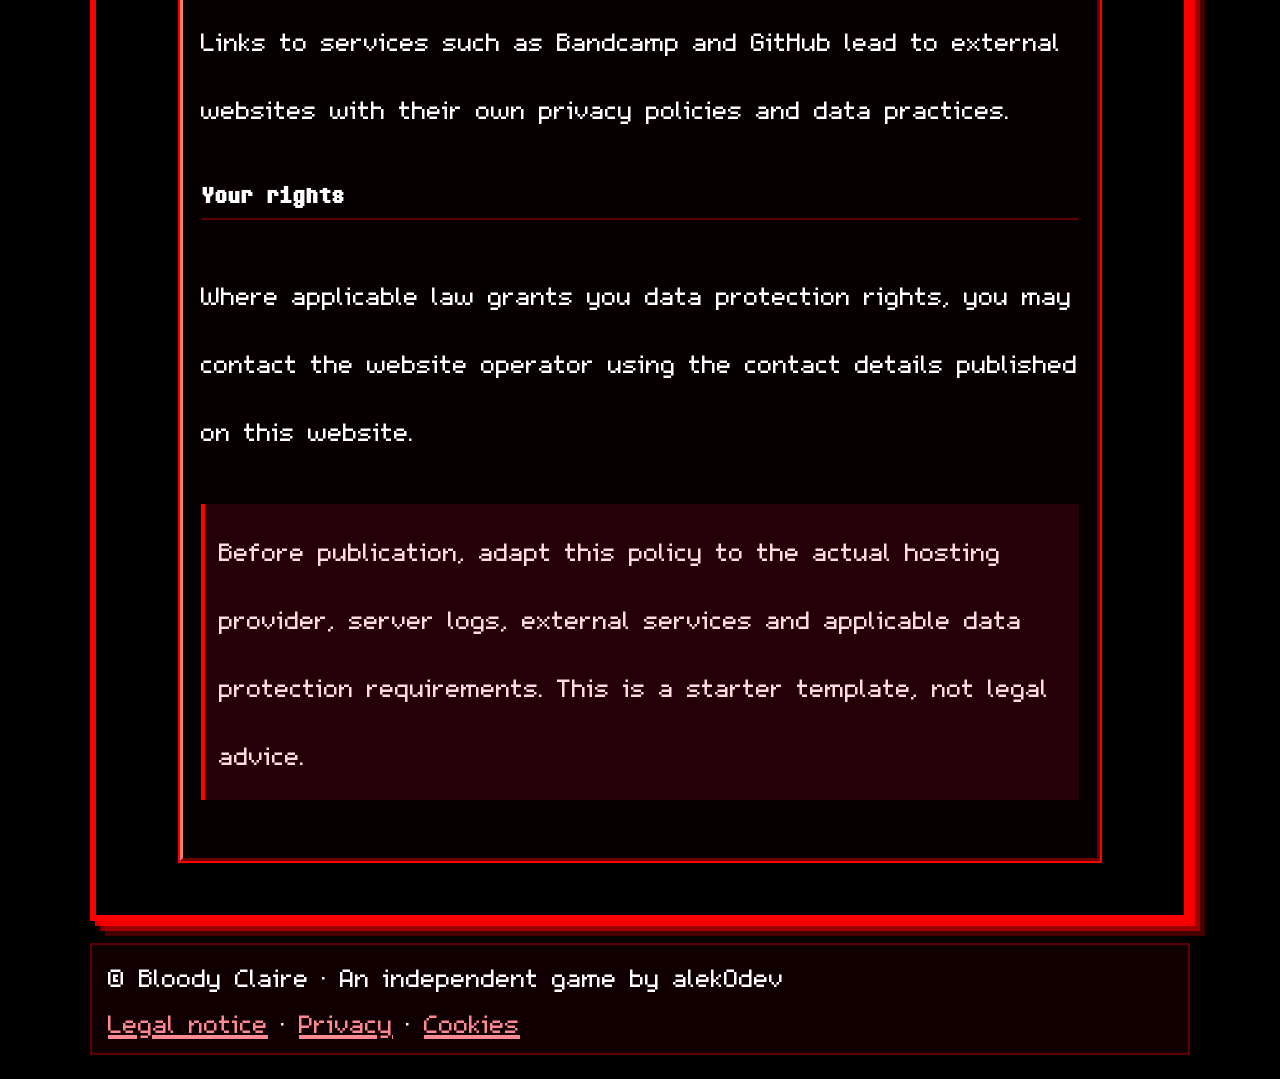
<file: privacy.html>
<!doctype html>
<html lang="en">
  <head>
    <meta charset="UTF-8" />
    <meta name="viewport" content="width=device-width, initial-scale=1.0" />
    <meta name="theme-color" content="#080000" />
    <meta
      name="description"
      content="Privacy Policy — Bloody Claire, an indie psychological horror RPG by alek0dev."
    />
    <title>Privacy Policy | Bloody Claire</title>
    <link rel="stylesheet" href="style.css" />
    <script src="script.js" defer></script>
  </head>
  <body>
    <main class="main">
      <header class="hero">
        <div>
          <a href="index.html" aria-label="Bloody Claire home"
            ><img src="assets/logo.gif" alt="Bloody Claire"
          /></a>
          <p>BIND YOUR SOUL</p>
        </div>
      </header>
      <nav aria-label="Main navigation">
        <a href="index.html">Home</a>
        <a href="about.html">About</a>
        <a href="game.html">The Game</a>
        <a href="characters.html">Characters</a>
        <a href="development.html">Development</a>
        <a href="contact.html">Contact</a>
      </nav>

      <section class="panel">
        <h1>Privacy Policy</h1>
        <p><strong>Last updated:</strong> November 2026</p>
        <p>
          This page describes the intended privacy approach for the Bloody
          Claire website.
        </p>
        <h2>Information submitted by visitors</h2>
        <p>
          This version of the website does not include contact forms, user
          accounts or comment sections. Emailing the operator means your email
          provider and the recipient's email service will process the
          information in that message.
        </p>
        <h2>Technical data and hosting</h2>
        <p>
          The hosting provider may process technical information such as IP
          address, browser type and access time in server logs for security and
          operation. The exact data and retention period depend on the hosting
          provider.
        </p>
        <h2>Third-party services</h2>
        <p>
          Links to services such as Bandcamp and GitHub lead to external
          websites with their own privacy policies and data practices.
        </p>
        <h2>Your rights</h2>
        <p>
          Where applicable law grants you data protection rights, you may
          contact the website operator using the contact details published on
          this website.
        </p>
        <p class="notice">
          Before publication, adapt this policy to the actual hosting provider,
          server logs, external services and applicable data protection
          requirements. This is a starter template, not legal advice.
        </p>
      </section>
    </main>
    <footer>
      <p>© Bloody Claire · An independent game by alek0dev</p>
      <p>
        <a href="legal.html">Legal notice</a> ·
        <a href="privacy.html">Privacy</a> · <a href="cookies.html">Cookies</a>
      </p>
    </footer>
  </body>
</html>
</file>
<file: style.css>
@font-face {
  font-family: "8bitoperator";
  src: url("assets/8BITOP.ttf") format("truetype");
}

@font-face {
  font-family: "font-m5x7";
  src: url("assets/m5x7.ttf") format("truetype");
}
:root {
  --red: #ff0000;
  --red-mid: #c50000;
  --red-dark: #5f0000;
  --bevel-light: #ff7a7a;
  --bevel-dark: #6b0000;
  --panel: #0a0000;
  --link: #ff7777;
  --pixel-font: "8bitoperator", "arial", monospace;
  --ui-font: "font-m5x7", Verdana, sans-serif;
  --ui-fontsize: 2.5rem; /* La fuente es pequeñita */
}
.seal-image {
  display: block;
  max-width: 100%;
  width: 320px;
  height: auto;
  margin: 20px auto;
}
.button-full {
  margin-top: 10px;
  width: 100%;
  text-align: center;
}

* {
  box-sizing: border-box;
}

html {
  scroll-behavior: smooth;
  scrollbar-color: red black;
  scrollbar-width: thin;
}

body {
  margin: 0;
  min-height: 100vh;
  padding: 24px 0 24px;
  color: #fff;
  background: #000 url("assets/background.png") center / cover fixed no-repeat;
  font-family: var(--pixel-font), serif;
  -webkit-font-smoothing: none;
  overflow-x: hidden;
}

li::marker {
  content: "* ";
}

body::after {
  content: "";
  position: fixed;
  inset: 0;
  pointer-events: none;
  z-index: 999;
  background: linear-gradient(rgba(18, 16, 16, 0) 50%, rgba(0, 0, 0, 0.22) 50%);
  background-size: 100% 4px;
}

a {
  color: var(--link);
}

a:hover {
  color: #fff;
}

.main {
  width: min(1100px, calc(100% - 32px));
  min-height: calc(100vh - 110px);
  margin: 0 auto;
  padding: 0 16px 30px;
  text-align: center;
  background: #000;
  border: 6px solid var(--red);
  box-shadow:
    5px 5px #ff0000dd,
    10px 10px #c50000aa,
    15px 15px #81000088;
}

.hero {
  min-height: 250px;
  display: grid;
  place-items: center;
  padding: 25px 12px;
  background:
    linear-gradient(#0005, #000b),
    url("assets/banner.png") center / cover no-repeat;
  border-bottom: 3px solid var(--red);
}

.hero img {
  display: block;
  width: min(600px, 95%);
  max-height: 180px;
  object-fit: contain;
  margin: auto;
}

.hero p {
  margin: 15px 0 0;
  font-size: clamp(1rem, 2.5vw, 1.4rem);
  text-shadow: 2px 2px #000;
}

nav {
  display: flex;
  flex-wrap: wrap;
  justify-content: center;
  gap: 8px;
  margin: 16px auto 22px;
}

nav a,
.button {
  display: inline-block;
  padding: 9px 13px;
  color: #fff;
  text-decoration: none;
  background: linear-gradient(#69000a, #210003);
  border: 2px solid var(--red);
  box-shadow: 3px 3px #65000c;
}

nav a[aria-current="page"] {
  background: #a00012;
  border-color: #ff9aa3;
}

nav a:hover,
.button:hover {
  color: #fff;
  background: #a00012;
}

.panel {
  width: min(920px, 96%);
  margin: 24px auto;
  padding: 18px;
  text-align: left;
  background: rgba(8, 0, 0, 0.97);
  border: 3px solid;
  border-color: var(--bevel-light) var(--bevel-dark) var(--bevel-dark)
    var(--bevel-light);
  outline: 2px solid var(--red);
}

.panel h1,
.panel h2 {
  margin: 0 0 16px;
  padding-bottom: 10px;
  border-bottom: 2px solid var(--red-dark);
}

.panel h1 {
  font-size: clamp(1.4rem, 3vw, 2rem);
}

.panel h2 {
  font-size: clamp(1.2rem, 2.5vw, 1.6rem);
}

.panel h3 {
  color: #ff7777;
  font-weight: normal;
}

.panel p,
.panel li,
.panel address {
  font: var(--ui-fontsize)/1.7 var(--ui-font);
}

.panel ul {
  padding-left: 24px;
}

.grid {
  display: grid;
  grid-template-columns: repeat(auto-fit, minmax(190px, 1fr));
  gap: 14px;
}

.card {
  padding: 14px;
  background: #100003;
  border: 2px solid #8c0010;
}

.card h3 {
  margin: 0 0 8px;
}

.card p {
  margin: 0;
  font-size: var(--ui-fontsize);
}

.card img {
  width: 100%;
  max-height: 170px;
  object-fit: contain;
  image-rendering: pixelated;
}

.notice {
  padding: 12px 14px;
  color: #ffdce0;
  font: var(--ui-fontsize)/1.6 var(--ui-font);
  background: #260008;
  border-left: 4px solid var(--red);
}

.marquee {
  margin: 18px auto;
  padding: 8px;
  border: 2px solid var(--red);
  color: #fff;
}

footer {
  width: min(1100px, calc(100% - 32px));
  margin: 22px auto 0;
  padding: 13px 16px;
  display: flex;
  flex-wrap: wrap;
  justify-content: space-between;
  gap: 10px;
  color: #fff;
  background: #100003;
  border: 2px solid var(--red-dark);
  font: var(--ui-fontsize) var(--ui-font);
}

footer p {
  margin: 0;
}

footer a {
  color: #ff8993;
}

@media (max-width: 700px) {
  body {
    padding: 10px 0;
    background-attachment: scroll;
  }

  .main {
    width: calc(100% - 16px);
    padding: 0 7px 20px;
    border-width: 4px;
  }

  .hero {
    min-height: 190px;
  }

  .panel {
    padding: 13px;
  }

  .panel p,
  .panel li,
  .panel address {
    font-size: 0.96rem;
  }

  footer {
    width: calc(100% - 16px);
  }
}

@media (prefers-reduced-motion: reduce) {
  html {
    scroll-behavior: auto;
  }
}
</file>
